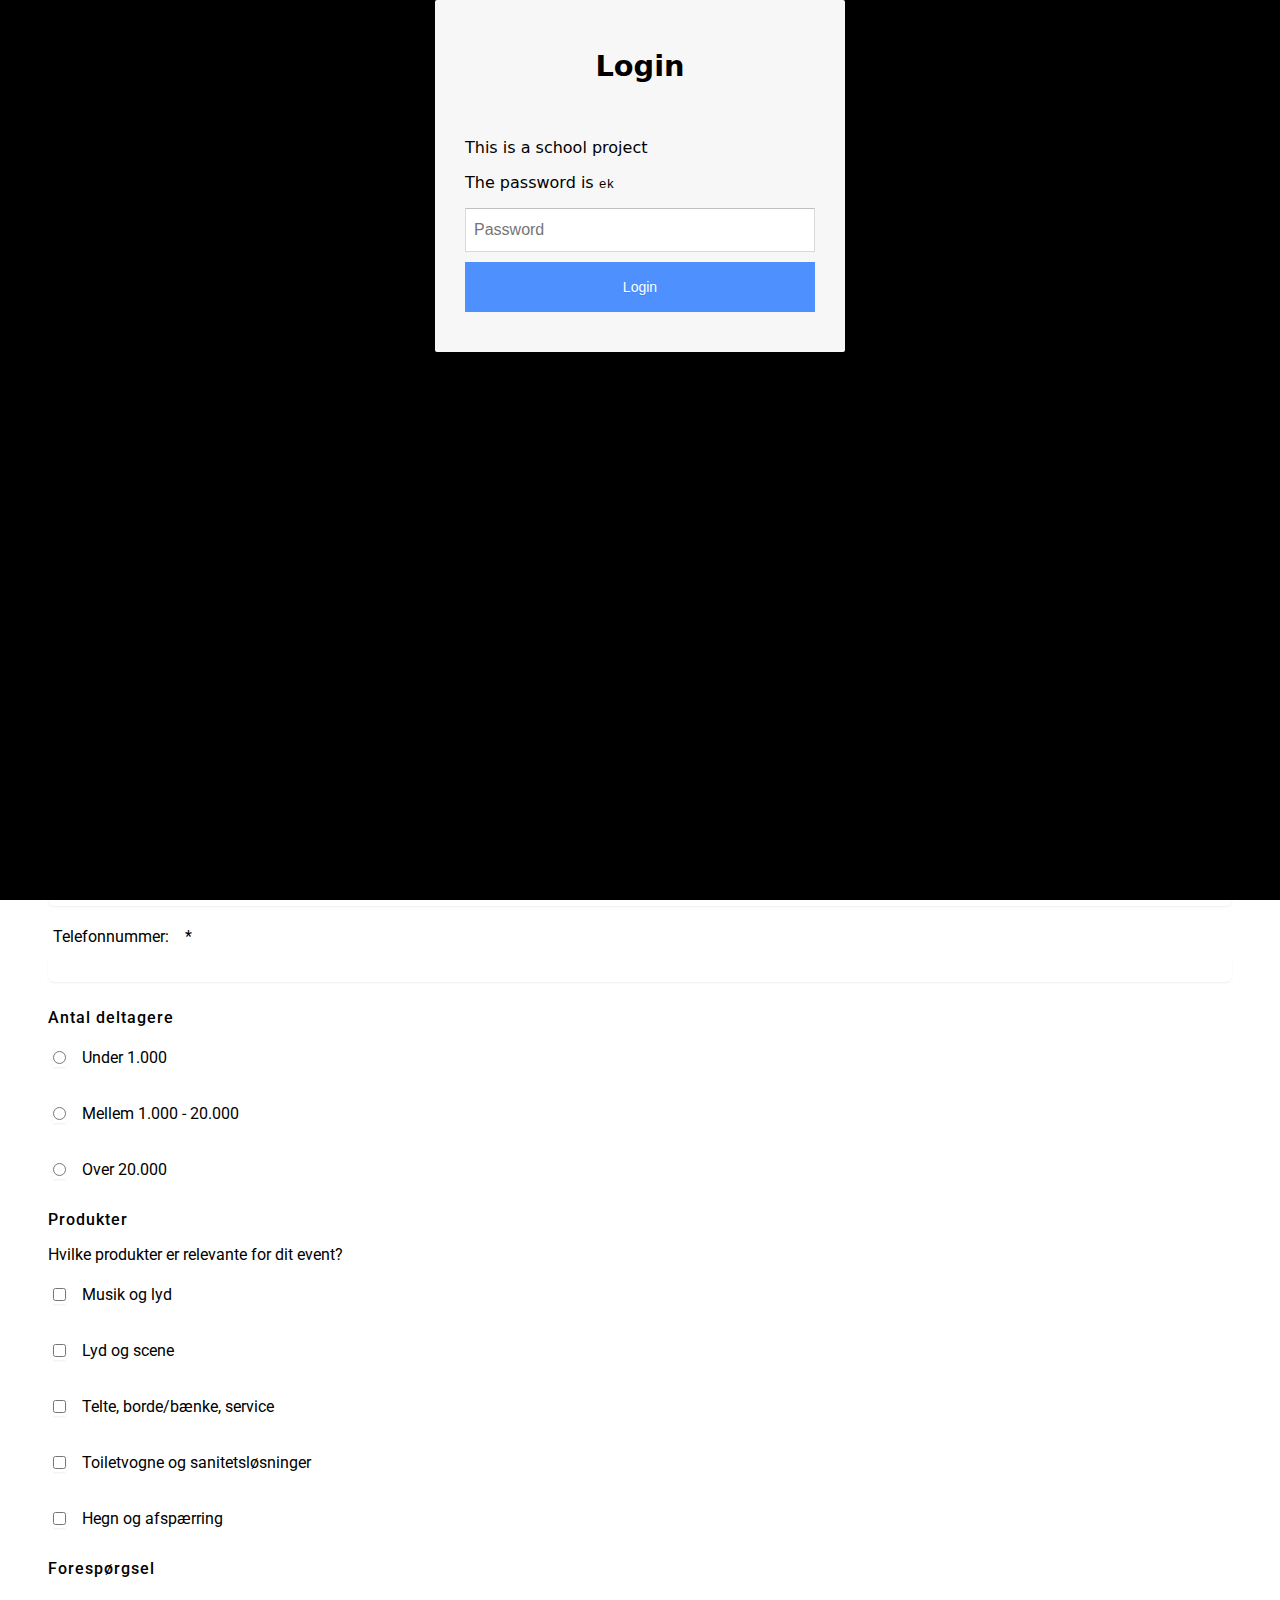
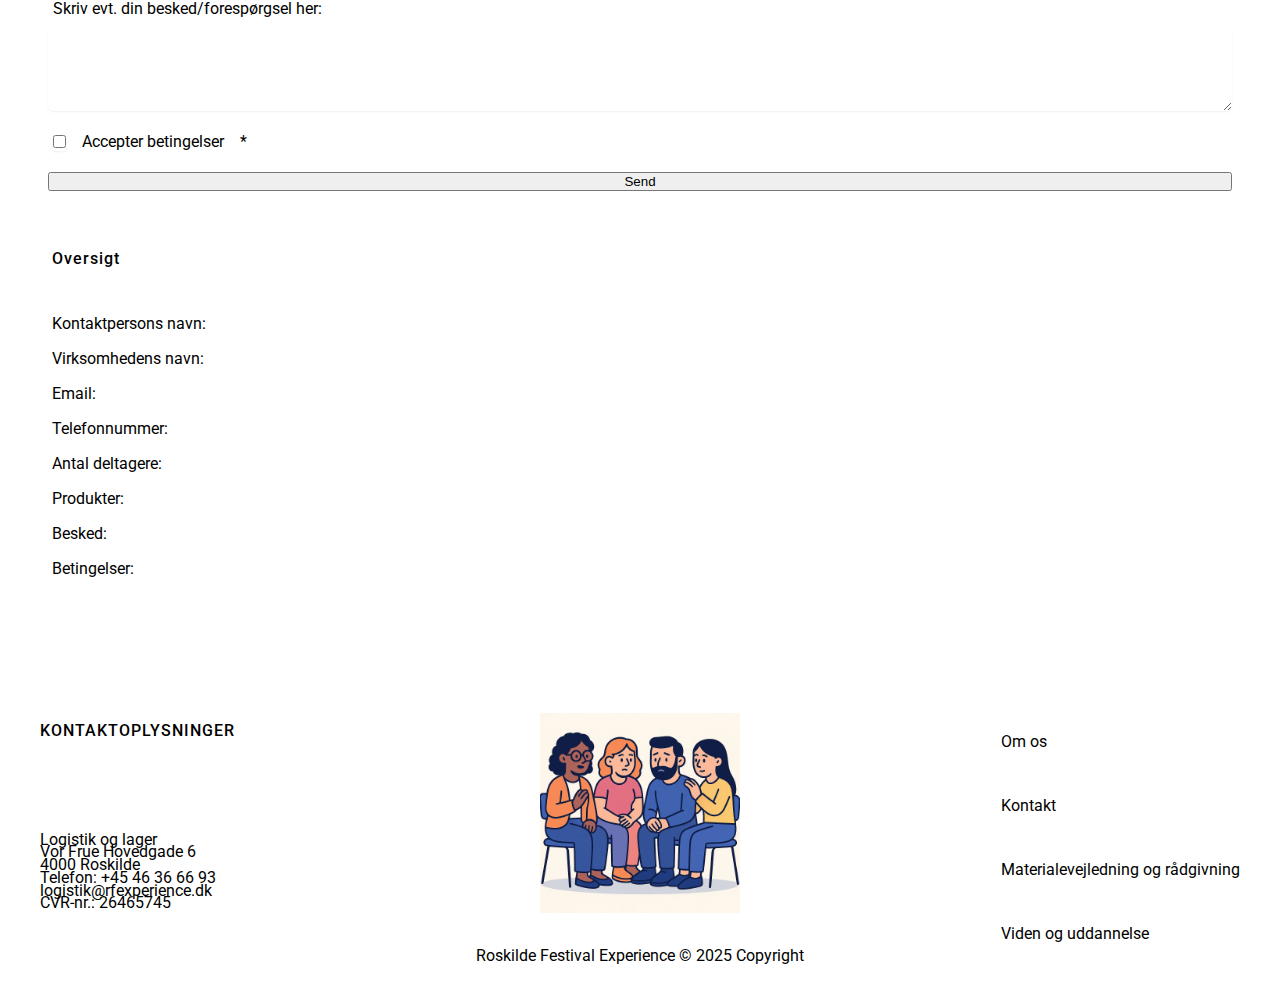
<file: kontakt.html>
<!DOCTYPE html>
<html lang="da">
  <head>
    <meta charset="UTF-8" />
    <meta name="viewport" content="width=device-width, initial-scale=1.0" />
    <title>RFX - Kontakt</title>
    <link rel="stylesheet" href="css/custom.css" />
    <link rel="stylesheet" href="css/generel.css" />
    <link rel="stylesheet" href="css/kontakt.css" />
    <meta name="robots" content="noindex" />
    <!-- Fonts -->
    <link rel="preconnect" href="https://fonts.googleapis.com" />
    <link rel="preconnect" href="https://fonts.gstatic.com" crossorigin />
    <link
      href="https://fonts.googleapis.com/css2?family=Roboto:ital,wght@0,100..900;1,100..900&display=swap"
      rel="stylesheet"
    />
  </head>

  <!---------------------------------------------- Te ------------------------------------------>
  <!-- Husk branch! -->

  <body>
    <header>
      <!-- Fælles kode for header indsættes her (når det er lavet) -->
      <div class="logo-wrapper">
        <a href="index.html"
          ><img class="logo" src="img/logo.svg" alt="RFX logo"
        /></a>
      </div>
      <div class="nav-wrapper">
        <div class="nav-top">
          <div class="search">
            <div class="search-bar">
              <p>Søg</p>
            </div>
            <div class="search-btn">
              <img src="img/searchDark.svg" alt="Søge ikon" />
            </div>
          </div>
          <a href="/">Kurv</a>
        </div>
        <nav class="nav-bund">
          <a href="index.html">Forside</a>
          <a href="cases.html">Vores koncept</a>
          <a href="pakke.html">Produkter og ydelser</a>
          <a href="/">Om os</a>
          <a class="active-menu" href="kontakt.html">Kontakt</a>
        </nav>
      </div>
    </header>

    <main>
      <div class="krumme">
        <a href="index.html">Forside</a>
        <span class="krumme-pil">></span>
        <a href="kontakt.html">Kontakt</a>
        <span class="krumme-pil">></span>
        <a href="kontakt.html">Kontaktoplysninger</a>
      </div>
      <div></div>

      <section>
        <article>
          <h1>Tilbud og priser</h1>
          <p>
            Vi tilbyder udlejning af et stort sortiment af materiel til jeres
            midlertidige begivenheder. Udfyld nedenstående kontaktformular, hvis
            du ønsker svar på forespørgsler, vejledning eller ønsker et tilbud
            på afvikling af dit event, så bestil en uforpligtende samtale med
            os!
          </p>
          <br />
          <p>
            Vores mission er at få vores viden og opfindsomhed fra Roskilde
            Festival ud at leve i andre sammenhænge året rundt. Det betyder, at
            vi kan tilbyde rådgivning, oplæg, workshops og kurser inden for alle
            de mange discipliner, som vi folder ud på festivalen.
          </p>
          <br />
          <p>
            Vi laver arrangementer året rundt og leverer materiel og rådgivning
            til alt fra mindre niche-forsamlinger til store stadionkoncerter og
            diverse festivaler og selvfølgelig vores egen Roskilde Festival.
          </p>
        </article>
        <br /><br />
        <h3 id="h3kf">Kontaktformular</h3>
        <form aria-label="kontaktformular">
          <h3>Kontaktoplysninger</h3>
          <div class="form-gruppe">
            <label for="navn">Kontaktpersons navn:</label>
            <input
              type="text"
              id="navn"
              name="navn"
              aria-describedby="navn-fejl"
              required
            />
            <p class="fejlbesked" id="navn-fejl">
              Indtast venligst navn på kontaktpersonen
            </p>
          </div>

          <div class="form-gruppe">
            <label for="virksomhed_navn">Virksomhedens navn:</label>
            <input
              type="text"
              id="virksomhed_navn"
              name="virksomhed_navn"
              aria-describedby="virksomhed_navn-fejl"
              required
            />
            <p class="fejlbesked" id="virksomhed_navn-fejl">
              Indtast venligst navn på virksomheden
            </p>
          </div>

          <div class="form-gruppe">
            <label for="email">Email:</label>
            <input
              type="email"
              id="email"
              name="email"
              aria-describedby="email-fejl"
              required
            />
            <p class="fejlbesked" id="email-fejl">Indtast venligst email</p>
          </div>

          <div class="form-gruppe">
            <label for="telefon">Telefonnummer:</label>
            <input
              type="tel"
              id="telefon"
              name="telefon"
              aria-describedby="telefon-fejl"
              required
            />

            <p class="fejlbesked" id="telefon-fejl">
              Indtast venligst telefonnummer
            </p>
          </div>

          <h3>Antal deltagere</h3>
          <div class="form-gruppe">
            <label for="under-tusind">
              <input
                type="radio"
                id="under-tusind"
                name="deltagere"
                value="Under 1.000"
              />Under 1.000
            </label>
            <br />
            <label for="mellem-tusind-tyve-tusind">
              <input
                type="radio"
                id="mellem-tusind-tyve-tusind"
                name="deltagere"
                value="Mellem 1.000 - 20.000"
              />Mellem 1.000 - 20.000
            </label>
            <br />
            <label for="over-tyve-tusind">
              <input
                type="radio"
                id="over-tyve-tusind"
                name="deltagere"
                value="Over 20.000"
              />Over 20.000
            </label>
          </div>

          <!-- <label for="deltagere">Under 1.000 </label>
          <input type="radio" id="deltagere" name="under-tusind" />

          <label for="deltagere"> 1.000 - 10.000 </label>
          <input type="radio" id="deltagere" name="tusind--tyve-tusind" />

          <label for="deltagere"> Over 20.000 </label>
          <input type="radio" id="deltagere" name="over-tyve-tusind" /> -->

          <h3>Produkter</h3>
          <p>Hvilke produkter er relevante for dit event?</p>
          <div class="form-gruppe">
            <label for="musik-og-lyd"
              ><input
                type="checkbox"
                id="musik-og-lyd"
                name="produkter"
                value="musik-og-lyd"
              />
              Musik og lyd</label
            >
            <br />

            <label for="lyd-og-scene"
              ><input
                type="checkbox"
                id="lyd-og-scene"
                name="produkter"
                value="lyd-og-scene"
              />
              Lyd og scene</label
            >
            <br />
            <label for="telte-borde-baenke-service"
              ><input
                type="checkbox"
                id="telte-borde-baenke-service"
                name="produkter"
                value="telte-borde-baenke-service"
              />
              Telte, borde/bænke, service</label
            >
            <br />
            <label for="toiletvogne-og-sanitetsloesninger"
              ><input
                type="checkbox"
                id="toiletvogne-og-sanitetsloesninger"
                name="produkter"
                value="toiletvogne-og-sanitetsloesninger"
              />
              Toiletvogne og sanitetsløsninger</label
            >
            <br />
            <label for="hegn-og-afspaerring"
              ><input
                type="checkbox"
                id="hegn-og-afspaerring"
                name="produkter"
                value="hegn-og-afspaerring"
              />
              Hegn og afspærring</label
            >
          </div>

          <h3>Forespørgsel</h3>
          <div class="form-gruppe">
            <label for="besked">Skriv evt. din besked/forespørgsel her:</label>
            <textarea name="besked" id="besked" rows="4"></textarea>
          </div>

          <div class="form-gruppe">
            <label for="betingelser">
              <input
                type="checkbox"
                id="betingelser"
                name="betingelser"
                value="accepteret"
                aria-describedby="betingelser-fejl"
                required
              />
              Accepter betingelser</label
            >

            <p class="fejlbesked" id="betingelser-fejl">
              Accepter betingelser ved at sætte flueben i boksen ovenfor
            </p>
          </div>

          <button type="submit" id="sendknap">Send</button>
        </form>
      </section>

      <section class="bekraeftelse">
        <h3 id="h3ov">Oversigt</h3>
        <!-- <p>
          Vi har modtaget din henvendelse og kontakter dig inden for 3-5
          hverdage.
        </p> -->
        <div>
          <p class="navnOutput">
            Kontaktpersons navn: <span id="navn_output"></span>
          </p>
          <p class="virksomhed_navnOutput">
            Virksomhedens navn:<span id="virksomhed_navn_output"></span>
          </p>
          <p class="emailOutput">Email: <span id="email_output"></span></p>

          <p class="telefonOutput">
            Telefonnummer: <span id="telefon_output"></span>
          </p>

          <p class="deltagerOutput">
            Antal deltagere:<span id="deltagere_output"></span>
          </p>
          <p class="produkterOutput">
            Produkter: <span id="produkter_output"></span>
          </p>
          <p class="beskedOutput">Besked: <span id="besked_output"></span></p>

          <p class="betingelserOutput">
            Betingelser: <span id="betingelser_output"></span>
          </p>
        </div>
      </section>
    </main>

    <footer class="footer-side">
      <section class="footer-container">
        <div class="kontaktoplysninger">
          <h3>Kontaktoplysninger</h3>
          <ul>
            <li><p>Logistik og lager</p></li>
            <li><p>Vor Frue Hovedgade 6</p></li>
            <li><p>4000 Roskilde</p></li>

            <li><p>Telefon: +45 46 36 66 93</p></li>
            <li>
              <a href="mailto:logistik@rfexperience.dk"
                >logistik@rfexperience.dk</a
              >
            </li>
            <li><p>CVR-nr.: 26465745</p></li>
          </ul>
        </div>

        <div class="footer-center">
          <!-- indsæt RFX LOGO -->
          <img src="/img/terapi.webp" class="footer-img" alt="logobillede" />
          <p id="p-copyrights">
            Roskilde Festival Experience &copy; 2025 Copyright
          </p>
        </div>

        <div class="footer-links">
          <ul>
            <li><a href="404.html">Om os</a></li>
            <li><a href="kontakt.html">Kontakt</a></li>
            <li><a href="404.html">Materialevejledning og rådgivning</a></li>
            <li><a href="404.html">Viden og uddannelse</a></li>
          </ul>
        </div>
      </section>
    </footer>

    <!-- Hvis nødvendigt -->
    <script src="js/generel.js"></script>
    <script src="js/kontakt.js"></script>
    <script src="js/login.js"></script>
  </body>
</html>
</file>
<file: css/custom.css>
/**************************************** Camille ********************************/

:root {
  /* Colours */

  --beige: (#f8f3e4);
  --moerk-beige: (#c0b494);
  --oliven: (#555235);
  --sort: (#211e18);
  --sennep: (#d99429);
  --moerk-sennep: (#af6f27);
  --brun: (#754220);

  /* Fonts */
  --font-family: "Roboto", sans-serif;
  --font-weight-regular: 400;
  --font-weight-medium: 500; 

  /* H1 */
  --h1-size: 4rem;

  /* H2 */
  --h2-size: 2rem;

  /* P */
  --text-size: 1rem;
}
</file>
<file: css/generel.css>
/*************** Reset *********************/
* {
  margin: 0;
  padding: 0;
  box-sizing: border-box;
}

img {
  width: 100%;
  height: auto;
  display: block;
}

/**************************************** Camille ********************************/

html {
  font-family: var(--font-family);
  color: var(--text-color);
}

main {
  margin: 0 auto;
  max-width: 1300px;
}

h1 {
  font-weight: var(--font-weight-medium);
  font-size: var(--h1-size);
}

h2 {
  font-weight: var(--font-weight-regular);
  font-size: var(--h2-size);
}

h3 {
  font-weight: var(--font-weight-regular);
  font-size: var(--h3-size);
}

p,
a {
  font-weight: var(--font-weight-regular);
  font-size: var(--text-size);
  line-height: var(--text-line-height);
  text-wrap: pretty;
  text-decoration: none;
}

.btn-light {
  color: var(--text-color);
  font-size: var(--text-size);
  font-weight: var(--font-weight-medium);
  letter-spacing: 0.2rem;
  background-color: var(--contrast-light);
  padding-top: 0.5rem;
  padding-bottom: 0.5rem;
  border-radius: 20px;
  text-align: center;
  display: inline-block;
  width: 18rem;
}

.btn-light:hover {
  background-color: var(--contrast);
  color: var(--tertiary);
}

.btn-dark {
  color: var(--tertiary);
  font-size: var(--text-size);
  font-weight: var(--font-weight-medium);
  letter-spacing: 0.2rem;
  background-color: var(--primary);
  padding-top: 0.5rem;
  padding-bottom: 0.5rem;
  border-radius: 20px;
  text-align: center;
  display: inline-block;
  width: 18rem;
}

.btn-dark:hover {
  background-color: var(--secondary);
  color: var(--text-color);
}

.krumme a {
  font-size: var(--text-size);
  color: var(--text-color);
}

.krumme a:hover {
  text-decoration: underline;
}

.krumme-pil {
  margin-left: 0.5rem;
  margin-right: 0.5rem;
  color: var(--text-color);
}

.active-menu {
  text-decoration: underline;
}

/* Header her */

header {
  background-color: var(--primary);
  display: grid;
  grid-template-columns: 1fr 5fr;
  padding: 1.5rem 5rem 1.5rem 1.5rem;
  margin: 0;
  box-shadow: 0px 2px 5px var(--contrast-dark);
}

.logo {
  width: 150px;
}

.nav-wrapper {
  display: grid;
  grid-template-rows: auto 1fr;
  gap: 0.8rem;
}

.nav-top {
  display: flex;
  justify-content: flex-end;
}

.nav-bund {
  display: flex;
  list-style: none;
  
}

.nav-top a {
  background-color: var(--tertiary);
  color: var(--text-color);
  border-radius: 3px;
  padding: 0.1rem 1.5rem;
  margin-left: 2rem;
}

.nav-top a:hover {
  background-color: var(--secondary);
}

.search {
  display: flex;
  border-radius: 3px;
  background-color: white;
}

.search-bar {
  display: flex;
  justify-content: flex-end;
  color: var(--text-color);
  width: 26rem;
  padding-right: 1rem;
}

.search-btn {
  display: flex;
  background-color: var(--tertiary);
  align-items: center;
  border-radius: 3px;
}

.search-btn img {
  padding-right: 0.3rem;
  padding-left: 0.3rem;
}

nav ul {
  display: flex;
  justify-content: right;
}

.nav-bund li {
margin-left: 4rem;
}

nav a:link {
  color: var(--tertiary);
}

nav a:visited {
  color: var(--tertiary);
}

nav a:hover {
  text-decoration: underline;
}

.burger {
  display: none;
}

/* Footer her */

/* indsæt footer indstillinger til generel på mandag */
/*********** footer A - kan lede til 404-site *************/
/** kan stadig ikke se opdaterede navne på root og ej heller se img-mappen og dermed indsætte img logo i footer **/

.footer-side {
  font-family: var(--font-family);
  background-color: var(--primary);
  padding: 40px;
  line-height: 0.8em;
  color: var(--tertiary);
  margin-top: 40px;
  /* ved ik om/hvad du har sat shadow på C, men lad os ensarte */
  box-shadow: 0px -2px 5px var(--contrast-dark);
}

.footer-side h3 {
  font-size: var(--h3-size);
  font-weight: var(--font-weight-medium);
  text-transform: uppercase;
  margin-top: 5px;
  letter-spacing: 1px;
  padding-bottom: 40px;
}
.footer-side p {
  font-size: var(--text-size);
  /* fix style: none disc se footer-links a nedenfor */
}

.footer-container {
  grid-template-columns: 1fr 1fr 1fr;
  display: grid;
}

.kontaktoplysninger {
  display: grid;
}

.footer-center {
  display: grid;
  align-items: center;
  justify-items: center;
}

#p-copyrights {
  font-size: var(--text-size-mobile);
  text-align: center;
  padding-top: 30px;
  /* husk opret media for størrelse på under 800px */
}

.footer-img {
  display: block;
  width: 200px;
  height: auto;
}

.footer-links {
  display: grid;
  justify-content: end;
  text-align: end;
  padding-top: 0px;
}

.footer-links li {
  list-style-type: none;
  padding: 0px;
  line-height: 4em;
}

.kontaktoplysninger ul {
  list-style-type: none;
}

.footer-side a {
  color: var(--tertiary);
}

.footer-side a:hover {
  color: var(--contrast-light);
}

.footer-side a:active {
  color: var(--contrast);
}

.footer-side a:visited {
  color: var(--secondary);
}

/* Mobil ændringer her */
@media (max-width: 800px) {
  h1 {
    font-size: var(--h1-size-mobile);
  }

  h2 {
    font-size: var(--h2-size-mobile);
  }

  p,
  a {
    font-size: var(--text-size-mobile);
  }

  .krumme {
    display: none;
  }

  .btn-light,
  .btn-dark {
    font-size: var(--text-size-mobile);
  }

  .nav-bund {
    display: none;
  }

  .nav-top {
    display: none;
  }
  .burger {
    display: block;
    background-color: transparent;
    border: 0;
  }
  .burger.active .line:nth-child(1) {
    transform: rotate(45deg) translate(5px, 5px);
    transition: 0.2s linear;
  }
  .burger.active .line:nth-child(2) {
    opacity: 0;
    transition: 0.15s linear;
  }
  .burger.active .line:nth-child(3) {
    transform: rotate(-45deg) translate(5px, -5px);
    transition: 0.2s linear;
  }
  nav.active .nav-bund {
    display: block;
    background-color: var(--primary);
    position: absolute;
    top: 94px;
    left: 0;
    width: 100%;
    box-shadow: 0 10px 10px rgba(0, 0, 0, 0.1);
    z-index: 1;
  }
  nav.active .nav-bund li {
    margin: 10px 20px;
  }
  nav.active .nav-bund a {
    font-size: 24px;
  }
  header {
    position: sticky;
    top: 0;
    display: flex;
    justify-content: space-between;
    align-items: center;
    padding: 20px;
    box-shadow: 0 10px 10px rgba(0, 0, 0, 0.1);
  }

  .nav-bund li {
    margin-right: 20px;
  }
  .nav-bund li:last-child {
    margin-right: 0;
  }
  .nav-bund a {
    display: block;
    padding: 10px;
    color: #333333;
    text-decoration: none;
    transition: color 0.3s;
    text-align: end;
  }
  .nav-bund a:hover {
    color: var(--secondary);
  }
  .burger {
    width: 30px;
    height: 20px;
    cursor: pointer;
  }
  .burger .line {
    display: block;
    width: 100%;
    height: 2px;
    background-color: var(--tertiary);
    margin-bottom: 5px;
    transition: 0.2s linear;
  }

  .footer-container {
    grid-template-columns: 1fr 1fr 1fr;
    row-gap: 10px;
  }

  .footer-side h3 {
    font-size: var(--text-size-mobile);
    margin: 0;
    padding-bottom: 0;
  }

  .footer-side li {
    list-style-type: none;
  }

  .footer-side p {
    font-size: var(--text-size-mobile);
  }

  .footer-center {
    justify-items: center;
  }
  .footer-links {
    justify-content: center;
    text-align: right;
  }
}
</file>
<file: css/kontakt.css>
/*************** Reset *********************/
* {
  margin: 0;
  padding: 0;
  box-sizing: border-box;
}

img {
  width: 100%;
  height: auto;
  display: block;
}

/**************************************** Te kontaktformular slut ********************************/

main {
  display: grid;
  padding: 2rem;
  gap: 2rem;
}

h1 {
  margin-top: 20px;
  margin-bottom: 30px;
}

h3 {
  font-weight: var(--font-weight-medium);
  letter-spacing: 1px;
  padding-top: 10px;
}

#h3kf,
#h3ov {
  background-color: var(--primary);
  border-radius: 6px;
  padding-inline: 20px;
  padding-bottom: 10px;
  color: var(--tertiary);
}

section {
  display: grid;
  gap: 1rem;
  align-content: start;
}

.grid_2-1 {
  grid-template-columns: 2fr 1fr;
}

.grid_2-1-1 {
  grid-template-columns: 2fr 0.5fr 0.5fr;
}

/* Formular layout */
form {
  display: grid;
  gap: 1rem;
  padding: 1rem;
  font-size: var(--text-size);
  border: 2px solid var(--secondary);
  border-radius: 6px;
}
.form-gruppe {
  display: grid;
  gap: 0.25rem;
}

label {
  display: flex;
  gap: 1rem;
  justify-self: start;
  padding: 5px;
}

textarea,
input {
  border: 1px solid var(--secondary);
  padding: 0.25em;
  border-radius: 6px;
  box-shadow: 0px 1px 2px #0001;
  background-color: var(--tertiary);
  font-size: var(--text-size);
  font-family: var(--font-family);
}
textarea {
  resize: vertical;
}
/* Formular layout slut */

/* Knapper/input layout start */
:focus-visible {
  /* virker til både knapper og input-felter, select, textarea, links mm. */
  outline: 2px solid var(--contrast-light);
  outline-offset: 1px;
}

button:hover {
  background: var(--contrast);
}

button:active {
  scale: 0.98;
  background: var(--secondary);
}
/* Knapper/input layout slut */

/* fejlbesked layout start */
/* Skjul fejlmeddelelsen som standard */
.fejlbesked {
  display: none;
  color: var(--contrast);
}
.form-gruppe:has(:required) {
  label::after {
    content: " *";
    color: var(--contrast);
  }
}
/* fejlmeddelelse style */
.form-gruppe:has(:user-invalid) {
  input {
    outline: 3px solid var(--contrast);
    border-color: var(--contrast);
    background-color: var(--contrast-light);
  }
  /* Vis fejlmeddelelsen, hvis feltet er ugyldigt */
  .fejlbesked {
    display: block;
  }
}
/* fejlbesked layout slut */

/* kontaktoplysninger layout start */
div.hidden {
  align-items: center;
  justify-items: center;
}
ul {
  list-style-type: none;
  text-align: left;
  line-height: var(--text-line-height);
}
/* 
.order {
  order: -2;
  gap: 1rem;
  align-items: end;
} */
/* 
#hidden {
  display: none;
} */

/* kontaktoplysninger layout slut */

/* bekræftigelse layout start */
.bekraeftelse {
  font-size: var(--text-size);
  /* tjek hvorfor denne ikke går igennem */
}

.bekraeftelse div {
  background: var(--tertiary);
  padding: 20px;
  border-radius: 6px;
  display: grid;
  gap: 1rem;
}
/* bekræftigelse layout slut */

/* tilpas så den ryger retur til same hover effekts etc som ovenstående pseudo */
/* button {
  font-family: var(--font-family);
  font-weight: var(--font-weight-medium);
  font-size: var(--text-size);
  line-height: var(--text-line-height);
  text-wrap: pretty;
  text-decoration: none;
  color: var(--tertiary);
  background-color: var(--primary);

  padding: 10px;
  border-radius: 6px;
  width: 20%;
  justify-self: end;
  cursor: pointer;
} */

.btn-light {
  justify-self: end;
}

.btn-light:hover {
  background-color: var(--contrast);
  color: var(--tertiary-light);
}
/* 
@keyframes fade-in {
  from {
    opacity: 0;
  }
  to {
    opacity: 1;
  }
}

.fade-in {
  animation: fade-in 1s ease-in;
} */

/* main {
  padding: 2rem;
  gap: 2rem;
  @media (max-width: 800px) {
    grid-template-columns: 2fr 1fr;
  }
} */

/* til mobil fix

section {
  display: grid;
  gap: 1rlh;
  align-content: start;
}

.bekraeftelse div {
  background: #f5f5f5;
  padding: 1rlh;
  border-radius: 6px;
  display: grid;
  gap: 0.5rlh;
} */
/**************************************** Te kontaktformular slut ********************************/
</file>
